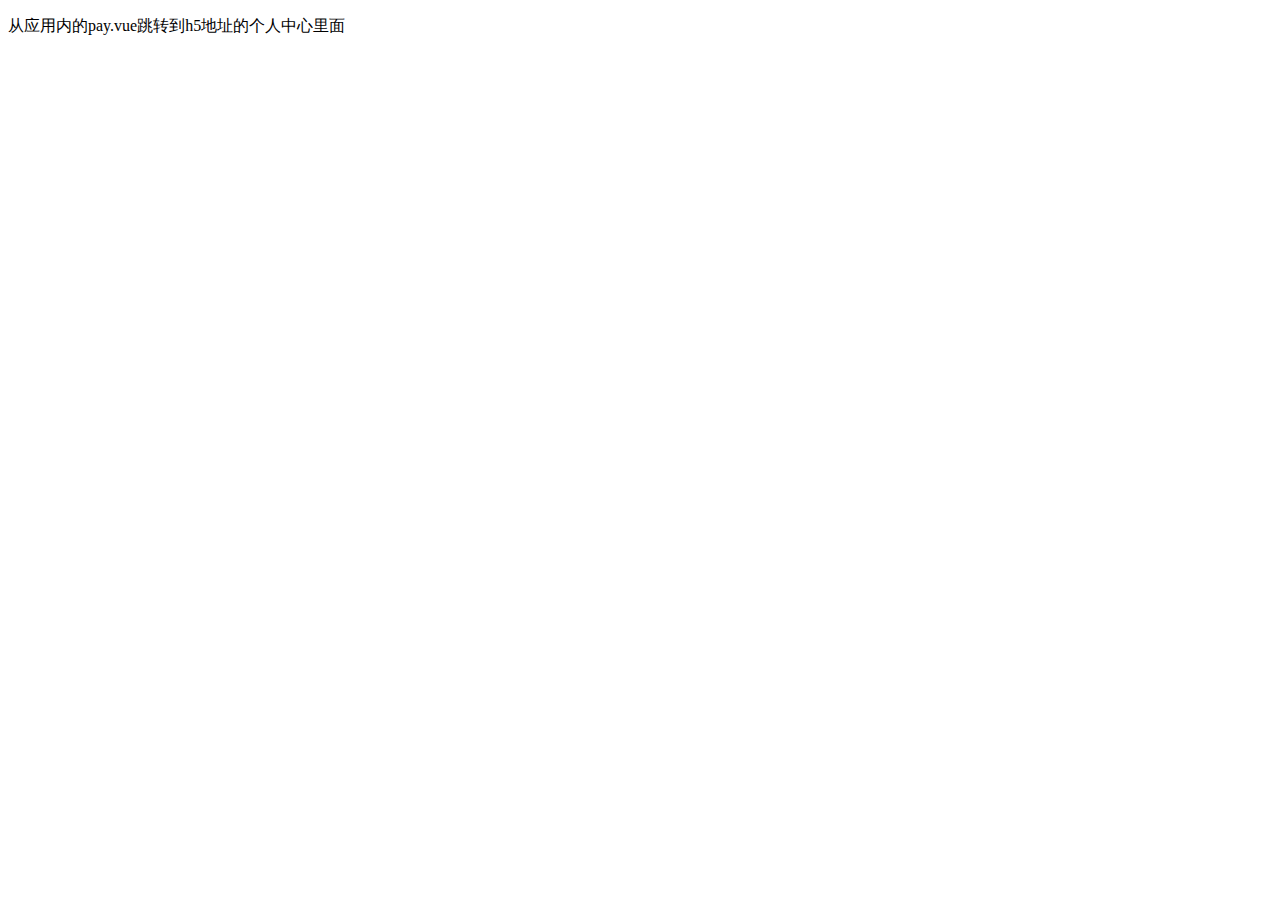
<file: uniapph5.html>
<!DOCTYPE html>
<html>
	<head>
		<meta charset="utf-8">
	    <meta name="viewport" content="width=device-width, initial-scale=1, shrink-to-fit=no">
		<title>h5的个人中心</title>
	</head>
	<body>
		<div>
			<p>从应用内的pay.vue跳转到h5地址的个人中心里面</p>
		</div>
	</body>
	<script type="text/javascript">
		
	</script>
</html>
</file>
